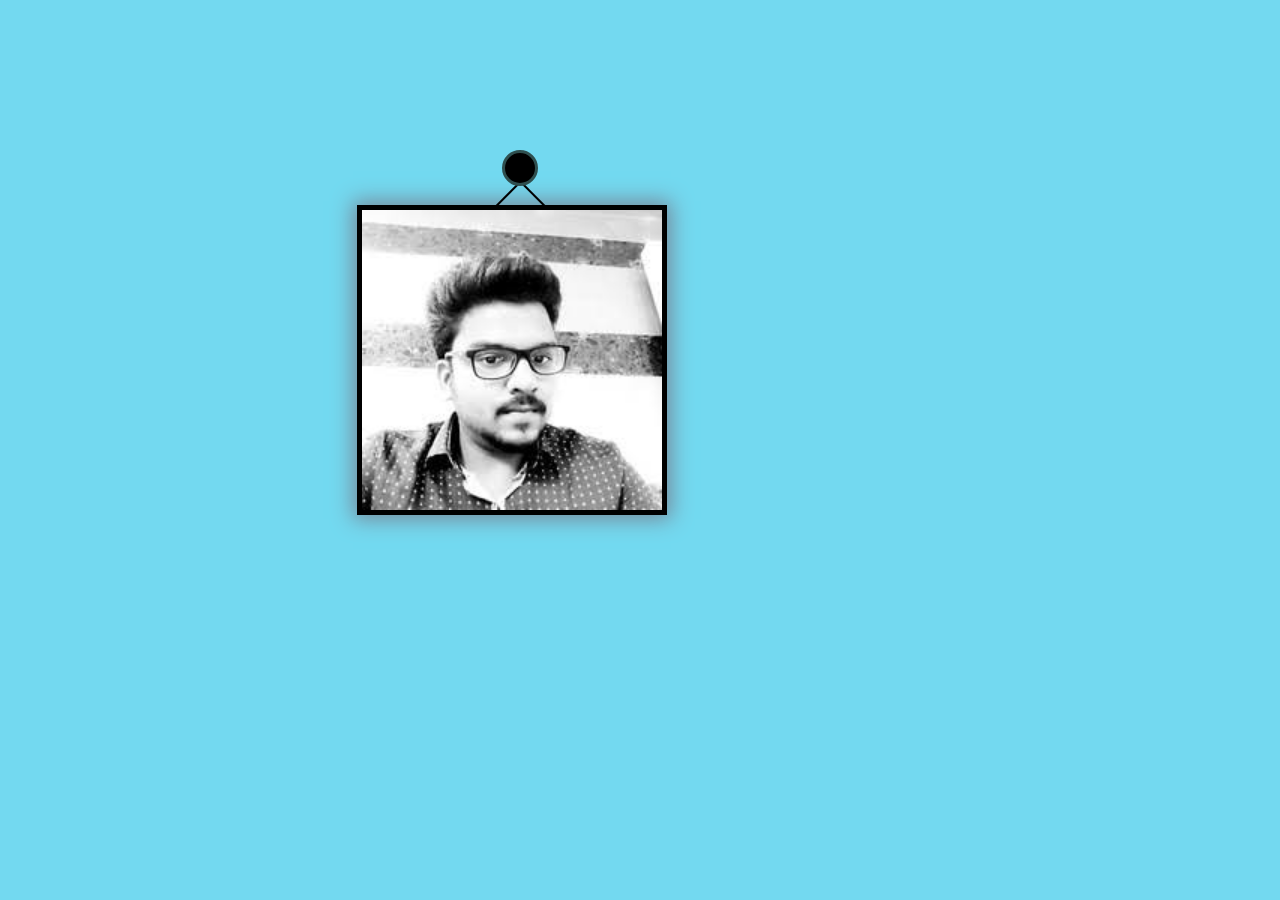
<file: Cloud_Movement.html>
<!DOCTYPE html>
<html class="no-js">
  <head>
    <meta charset="utf-8" />
    <meta http-equiv="X-UA-Compatible" content="IE=edge" />
    <title></title>
    <meta name="description" content="" />
    <meta name="viewport" content="width=device-width, initial-scale=1" />
    <link
      rel="stylesheet"
      href="./assets/Styles/Cloud_Movement/Cloud_Movement.css"
    />
  </head>
  <body>
    <!-- <img src="./assets/Images/clouds.png" alt="" class="cloud">
    <img src="./assets/Images/clouds.png" alt="" class="cloud">
    <img src="./assets/Images/clouds.png" alt="" class="cloud">
    <img src="./assets/Images/clouds.png" alt="" class="cloud">
    <img src="./assets/Images/clouds.png" alt="" class="cloud"> -->
    <div class="photo">
      <img
      src="[data-uri]"
      alt=""
    />
    </div>
  </body>
</html>
</file>
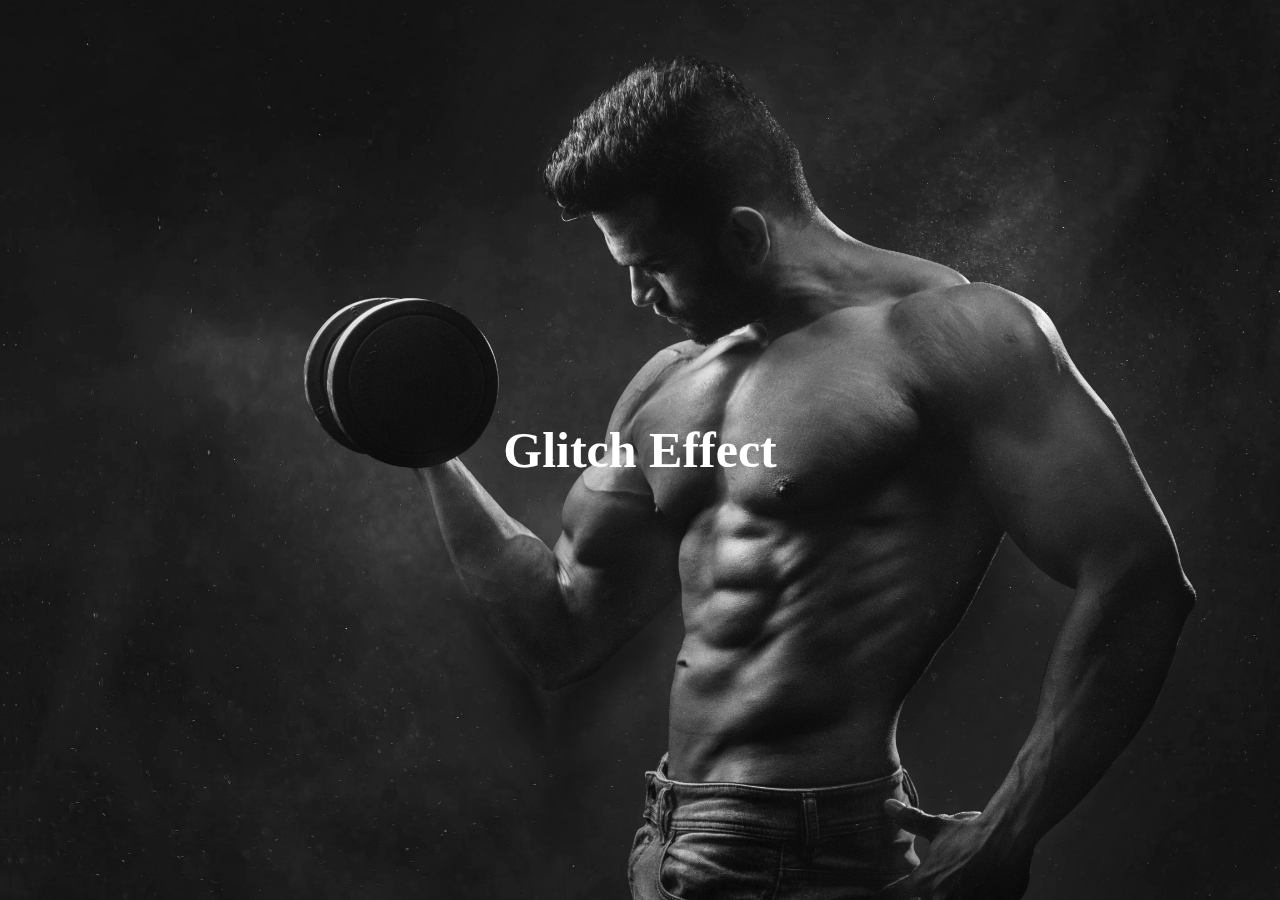
<file: Image_Glitch.html>
<!DOCTYPE html>
<html>
  <head>
    <meta charset="utf-8" />
    <meta http-equiv="X-UA-Compatible" content="IE=edge" />
    <title>Page Title</title>
    <meta name="viewport" content="width=device-width, initial-scale=1" />
    <link
      rel="stylesheet"
      href="./assets/Styles/Image_Glitch/Image_Glitch.css"
    />
    <script src="https://code.jquery.com/jquery-3.3.1.js"></script>
    <script src="./assets/Scripts/mgGlitch.min.js"></script>
    <script>
      $(function() {
        $(".glitch-img").mgGlitch({
          destroy: false,
          glitch: true,
          scale: true,
          blend: true,
          blendModeType: "hue",
          glitch1TimeMin: 200,
          glitch1TimeMax: 400,
          glitch2TimeMin: 10,
          glitch2TimeMax: 100
        });
      });
    </script>
  </head>
  <body>
    <div class="container">
      <div
        class="glitch-img"
        style="background-image:url('./assets/Images/abs_adult_athlete.jpg')"
      ></div>
      <!-- <img class="glitch-img" src="glitch.jpg" alt="" /> -->
    </div>
    <span class="title">Glitch Effect</span>
  </body>
</html>
</file>
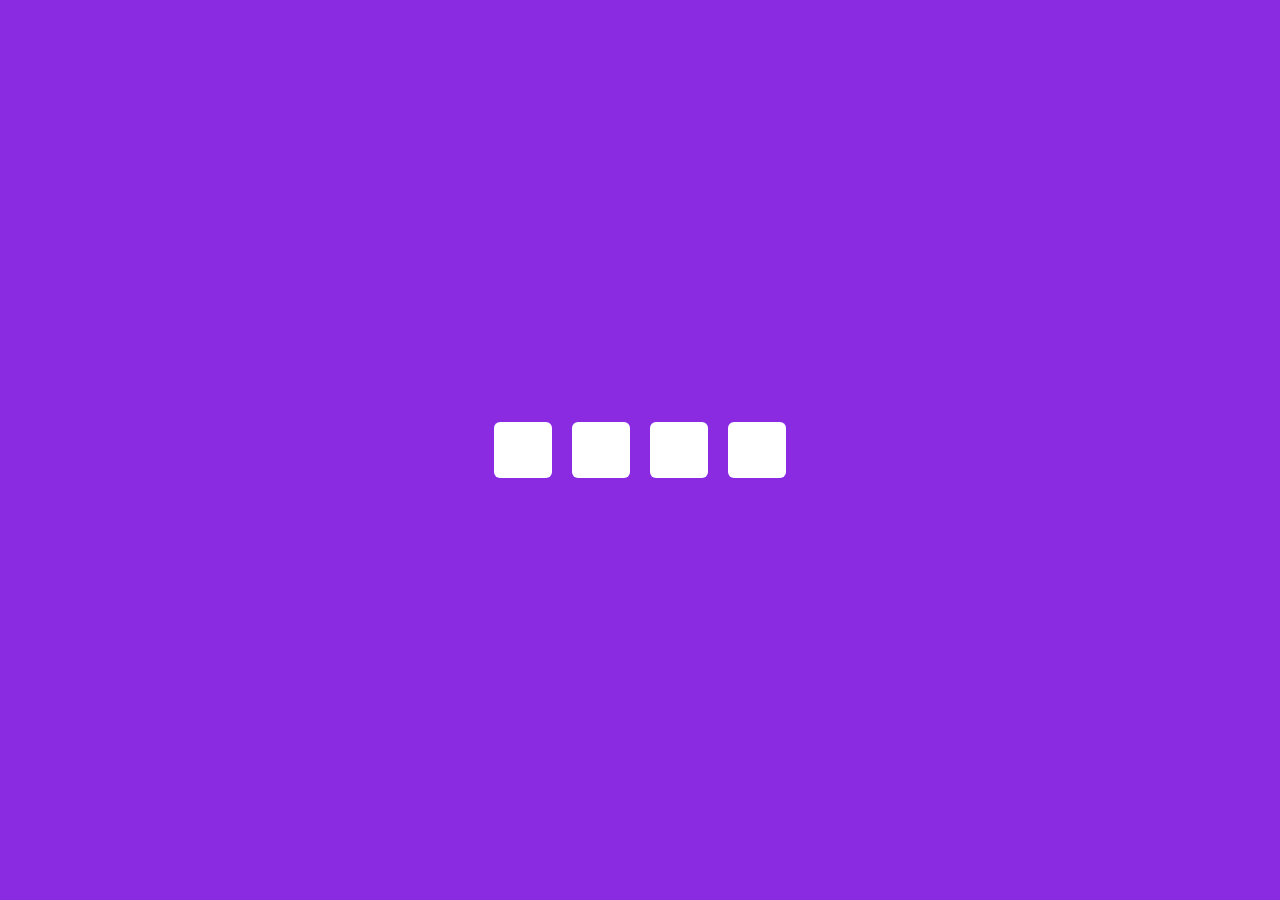
<file: OTP Design.html>
<!DOCTYPE html>
<html>
  <head>
    <meta charset="utf-8" />
    <meta http-equiv="X-UA-Compatible" content="IE=edge" />
    <title>OTP Design</title>
    <meta name="viewport" content="width=device-width, initial-scale=1" />
    <link
      rel="stylesheet"
      type="text/css"
      media="screen"
      href="./assets/Styles/OTP Design/OTPstyle.css"
    />
    <script src="https://code.jquery.com/jquery-1.9.1.min.js"></script>
    <script src="./assets/Scripts/OTP.js"></script>
  </head>
  <body>
    <div class="otp_container">
      <input id="input_1" class="inputs" type="text" class="inputs" />
      <input class="inputs" type="text" class="inputs" />
      <input class="inputs" type="text" class="inputs" />
      <input class="inputs" type="text" class="inputs" />
    </div>
  </body>
</html>
</file>
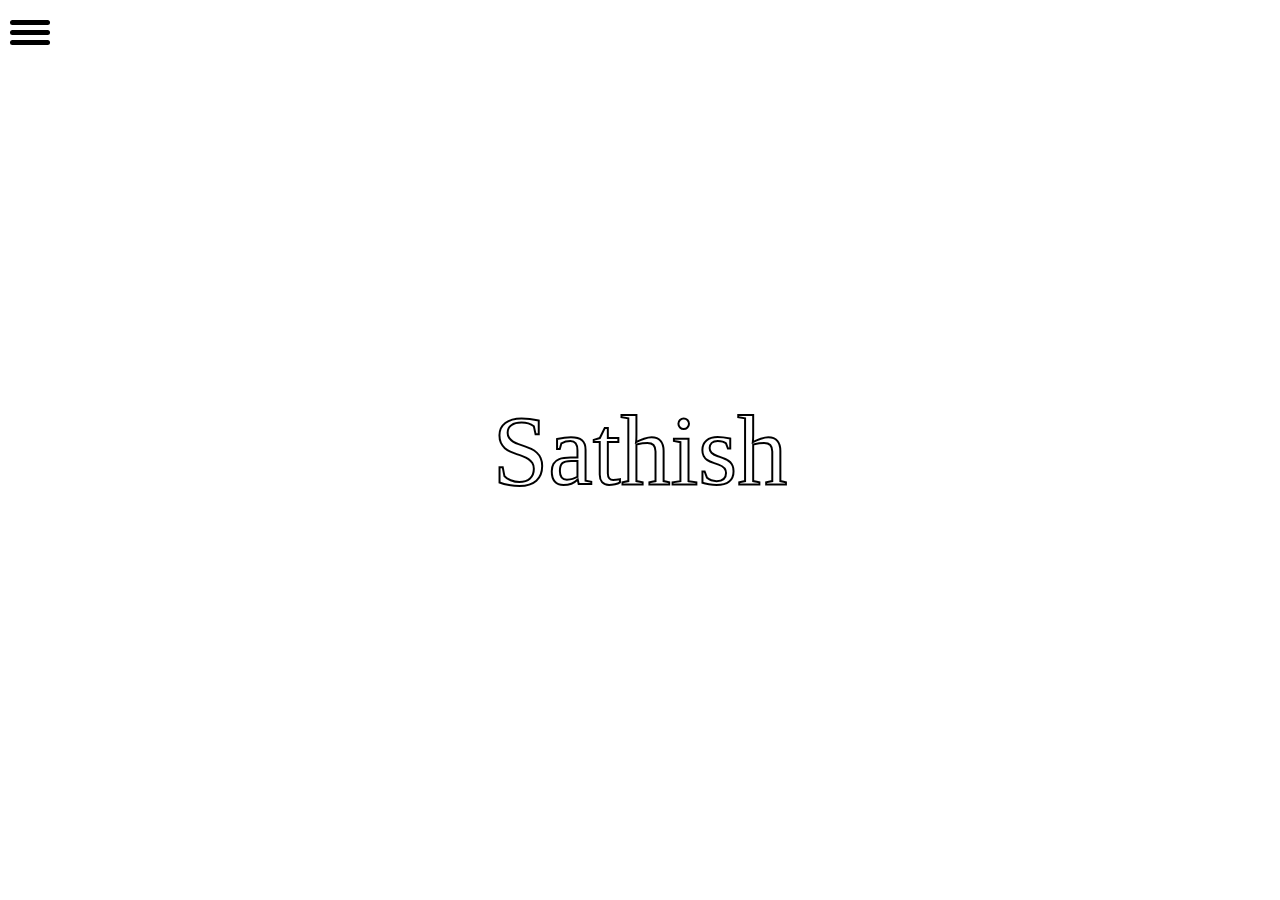
<file: Spash Effect.html>
<!DOCTYPE html>
<html>
  <head>
    <meta charset="utf-8" />
    <meta http-equiv="X-UA-Compatible" content="IE=edge" />
    <title>Spash Effect</title>
    <meta name="viewport" content="width=device-width, initial-scale=1" />
    <link
      rel="stylesheet"
      type="text/css"
      media="screen"
      href="./assets/Styles/Spash Effect/Spash Effect.css"
    />
    <script src="https://code.jquery.com/jquery-1.9.1.min.js"></script>
    <script>
        $(document).ready(function(){
            $('.menu-container').click(function(){
                $('.menu').toggleClass('active')
                $('.text-anim').css('z-index',-1)
            })
        })
    </script>
  </head>
  <body>
    <div class="menu-container">
      <div class="menu"><div></div></div>
    </div>
    <div class="text-anim">
        <span class="text" data-text="Sathish">Sathish</span>
    </div>
  </body>
</html>
</file>
<file: assets/Styles/Cloud_Movement/Cloud_Movement.css>
body {
  background-color: #73d9f0;
  padding: 0;
  margin: 0;
  overflow: hidden;
}

body .photo {
  width: 300px;
  height: 300px;
  position: absolute;
  top: 40%;
  left: 40%;
  -webkit-transform: translate(-50%, -50%);
          transform: translate(-50%, -50%);
  border: 5px solid black;
  -webkit-box-shadow: 0 0 20px 4px lightslategrey;
          box-shadow: 0 0 20px 4px lightslategrey;
  -webkit-animation: swing_photo 1s infinite ease-in-out alternate;
          animation: swing_photo 1s infinite ease-in-out alternate;
  -webkit-transform-origin: center -40px;
          transform-origin: center -40px;
}

body .photo img {
  width: 300px;
  height: 300px;
}

body .photo::before {
  content: "";
  width: 35px;
  height: 35px;
  border: 2px solid black;
  position: absolute;
  top: -22px;
  border-right: none;
  border-bottom: none;
  -webkit-transform: rotate(45deg);
  transform: rotate(45deg);
  left: 140px;
}

body .photo::after {
  content: "";
  width: 30px;
  height: 30px;
  background-color: black;
  position: absolute;
  top: -60px;
  left: 140px;
  border-radius: 50%;
  border: 3px solid darkslategray;
}

body .cloud {
  width: 1000px;
  height: 1000px;
  position: absolute;
  right: 120%;
  -webkit-filter: drop-shadow(70px 3px 22px #222);
          filter: drop-shadow(70px 3px 22px #222);
  -webkit-animation: cloud_movement 10s linear infinite;
          animation: cloud_movement 10s linear infinite;
}

body .cloud:nth-child(2) {
  width: 500px;
  height: 500px;
  top: 20%;
  -webkit-animation: cloud_movement 12s linear infinite;
          animation: cloud_movement 12s linear infinite;
  -webkit-animation-delay: 2s;
          animation-delay: 2s;
}

body .cloud:nth-child(3) {
  width: 100px;
  height: 100px;
  -webkit-filter: drop-shadow(20px 3px 10px #222);
          filter: drop-shadow(20px 3px 10px #222);
  top: 20%;
  -webkit-animation: cloud_movement 20s linear infinite;
          animation: cloud_movement 20s linear infinite;
  -webkit-animation-delay: 2s;
          animation-delay: 2s;
}

body .cloud:nth-child(4) {
  width: 100px;
  height: 100px;
  -webkit-filter: drop-shadow(20px 3px 10px #222);
          filter: drop-shadow(20px 3px 10px #222);
  top: 0;
  -webkit-animation: cloud_movement 16s linear infinite;
          animation: cloud_movement 16s linear infinite;
  -webkit-animation-delay: 2s;
          animation-delay: 2s;
}

body .cloud:nth-child(5) {
  width: 100px;
  height: 100px;
  -webkit-filter: drop-shadow(20px 3px 10px #222);
          filter: drop-shadow(20px 3px 10px #222);
  bottom: 0;
  -webkit-animation: cloud_movement 22s linear infinite;
          animation: cloud_movement 22s linear infinite;
  -webkit-animation-delay: 2s;
          animation-delay: 2s;
}

@-webkit-keyframes cloud_movement {
  0% {
    right: -50%;
  }
  100% {
    right: 100%;
  }
}

@keyframes cloud_movement {
  0% {
    right: -50%;
  }
  100% {
    right: 100%;
  }
}

@-webkit-keyframes swing_photo {
  0% {
    -webkit-transform: rotate(10deg);
            transform: rotate(10deg);
  }
  100% {
    -webkit-transform: rotate(-10deg);
            transform: rotate(-10deg);
  }
}

@keyframes swing_photo {
  0% {
    -webkit-transform: rotate(10deg);
            transform: rotate(10deg);
  }
  100% {
    -webkit-transform: rotate(-10deg);
            transform: rotate(-10deg);
  }
}
/*# sourceMappingURL=Cloud_Movement.css.map */
</file>
<file: assets/Styles/Image_Glitch/Image_Glitch.css>
html,
body {
  margin: 0;
  width: 100%;
  height: 100%;
}

.container {
  position: relative;
  margin: 0px;
  background-color: #fff;
  width: calc(100%);
  height: calc(100%);
  overflow: hidden;
}

.glitch-img {
  position: absolute;
  top: 0;
  left: 0;
  width: 100%;
  height: 100%;
  background-position: center;
  background-size: cover;
  opacity: 1;
}

.title {
  position: absolute;
  color: #ffffff;
  z-index: 10;
  font-size: 50px;
  font-weight: bold;
  -webkit-transform: translateX(-50%) translateY(-50%);
          transform: translateX(-50%) translateY(-50%);
  top: 50%;
  left: 50%;
}
/*# sourceMappingURL=Image_Glitch.css.map */
</file>
<file: assets/Styles/OTP Design/OTPstyle.css>
body {
  background-color: blueviolet;
}

.otp_container {
  position: absolute;
  top: 50%;
  left: 50%;
  -webkit-transform: translate(-50%, -50%);
          transform: translate(-50%, -50%);
  display: -webkit-box;
  display: -ms-flexbox;
  display: flex;
}

.otp_container .inputs {
  margin: 0 10px;
  width: 50px;
  height: 50px;
  outline: none;
  text-align: center;
  font-size: 30px;
  color: transparent;
  text-shadow: 0 0 0 blueviolet;
  border-radius: 6px;
  border-color: transparent;
}

@media screen and (max-width: 600px) and (device-height: 640px) and (-webkit-device-pixel-ratio: 2) and (orientation: portrait) {
  .inputs {
    width: 30px !important;
    height: 30px !important;
  }
}
/*# sourceMappingURL=OTPstyle.css.map */
</file>
<file: assets/Styles/Spash Effect/Spash Effect.css>
body {
  font-family: "ROBOTO";
}

.text-anim {
  position: absolute;
  top: 50%;
  left: 50%;
  -webkit-transform: translate(-50%, -50%);
          transform: translate(-50%, -50%);
  -webkit-transition: z-index .2s;
  transition: z-index .2s;
}

.text-anim .text {
  position: relative;
  font-size: 100px;
  color: white;
  -webkit-text-stroke: 2px black;
}

.text-anim .text::before {
  content: attr(data-text);
  position: absolute;
  left: 0;
  width: 0%;
  color: red;
  -webkit-transition: .2s;
  transition: .2s;
  overflow: hidden;
}

.text-anim .text:hover::before {
  width: 100%;
}

.menu-container {
  width: 50px;
  cursor: pointer;
  position: absolute;
  top: 10px;
  left: 10px;
  z-index: 1px;
}

.menu-container .menu {
  position: relative;
  width: 10px;
  height: 10px;
  border-radius: 50%;
  -webkit-transition: .5s;
  transition: .5s;
}

.menu-container .menu div {
  height: 5px;
  width: 40px;
  background-color: black;
  border-radius: 10px;
  position: relative;
  margin-top: 10px;
  -webkit-transition: 0.3s;
  transition: 0.3s;
}

.menu-container .menu::before {
  content: "";
  height: 5px;
  width: 40px;
  background-color: black;
  border-radius: 10px;
  position: absolute;
  top: 10px;
  -webkit-transition: 0.5s;
  transition: 0.5s;
}

.menu-container .menu::after {
  content: "";
  height: 5px;
  width: 40px;
  background-color: black;
  border-radius: 10px;
  position: absolute;
  top: 20px;
  -webkit-transition: 0.5s;
  transition: 0.5s;
}

.menu-container .menu.active {
  -webkit-box-shadow: 0 0 0 2000px blueviolet;
          box-shadow: 0 0 0 2000px blueviolet;
  background-color: blueviolet;
}

.menu-container .menu.active div {
  opacity: 0;
}

.menu-container .menu.active::before {
  -webkit-transform: rotate(50deg);
          transform: rotate(50deg);
  top: 10px;
}

.menu-container .menu.active::after {
  -webkit-transform: rotate(-50deg);
          transform: rotate(-50deg);
  top: 10px;
}
/*# sourceMappingURL=Spash Effect.css.map */
</file>
